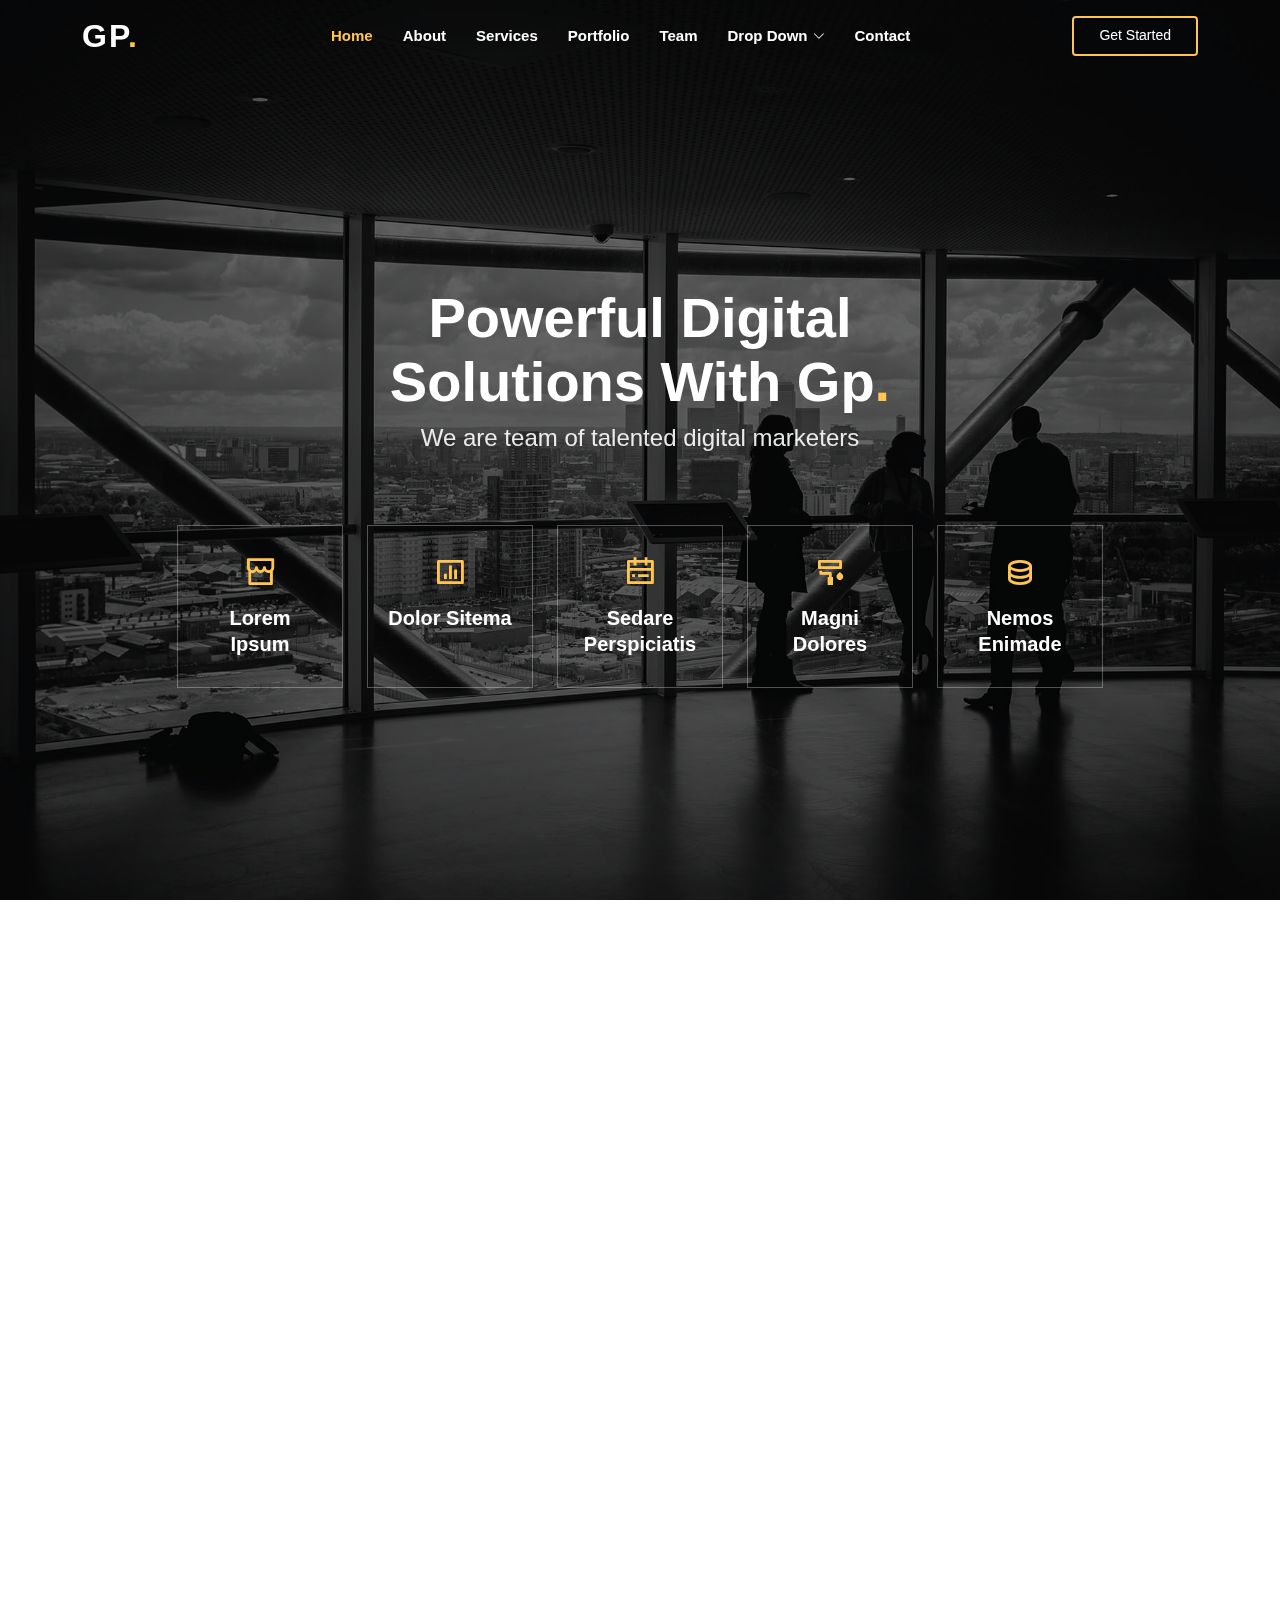
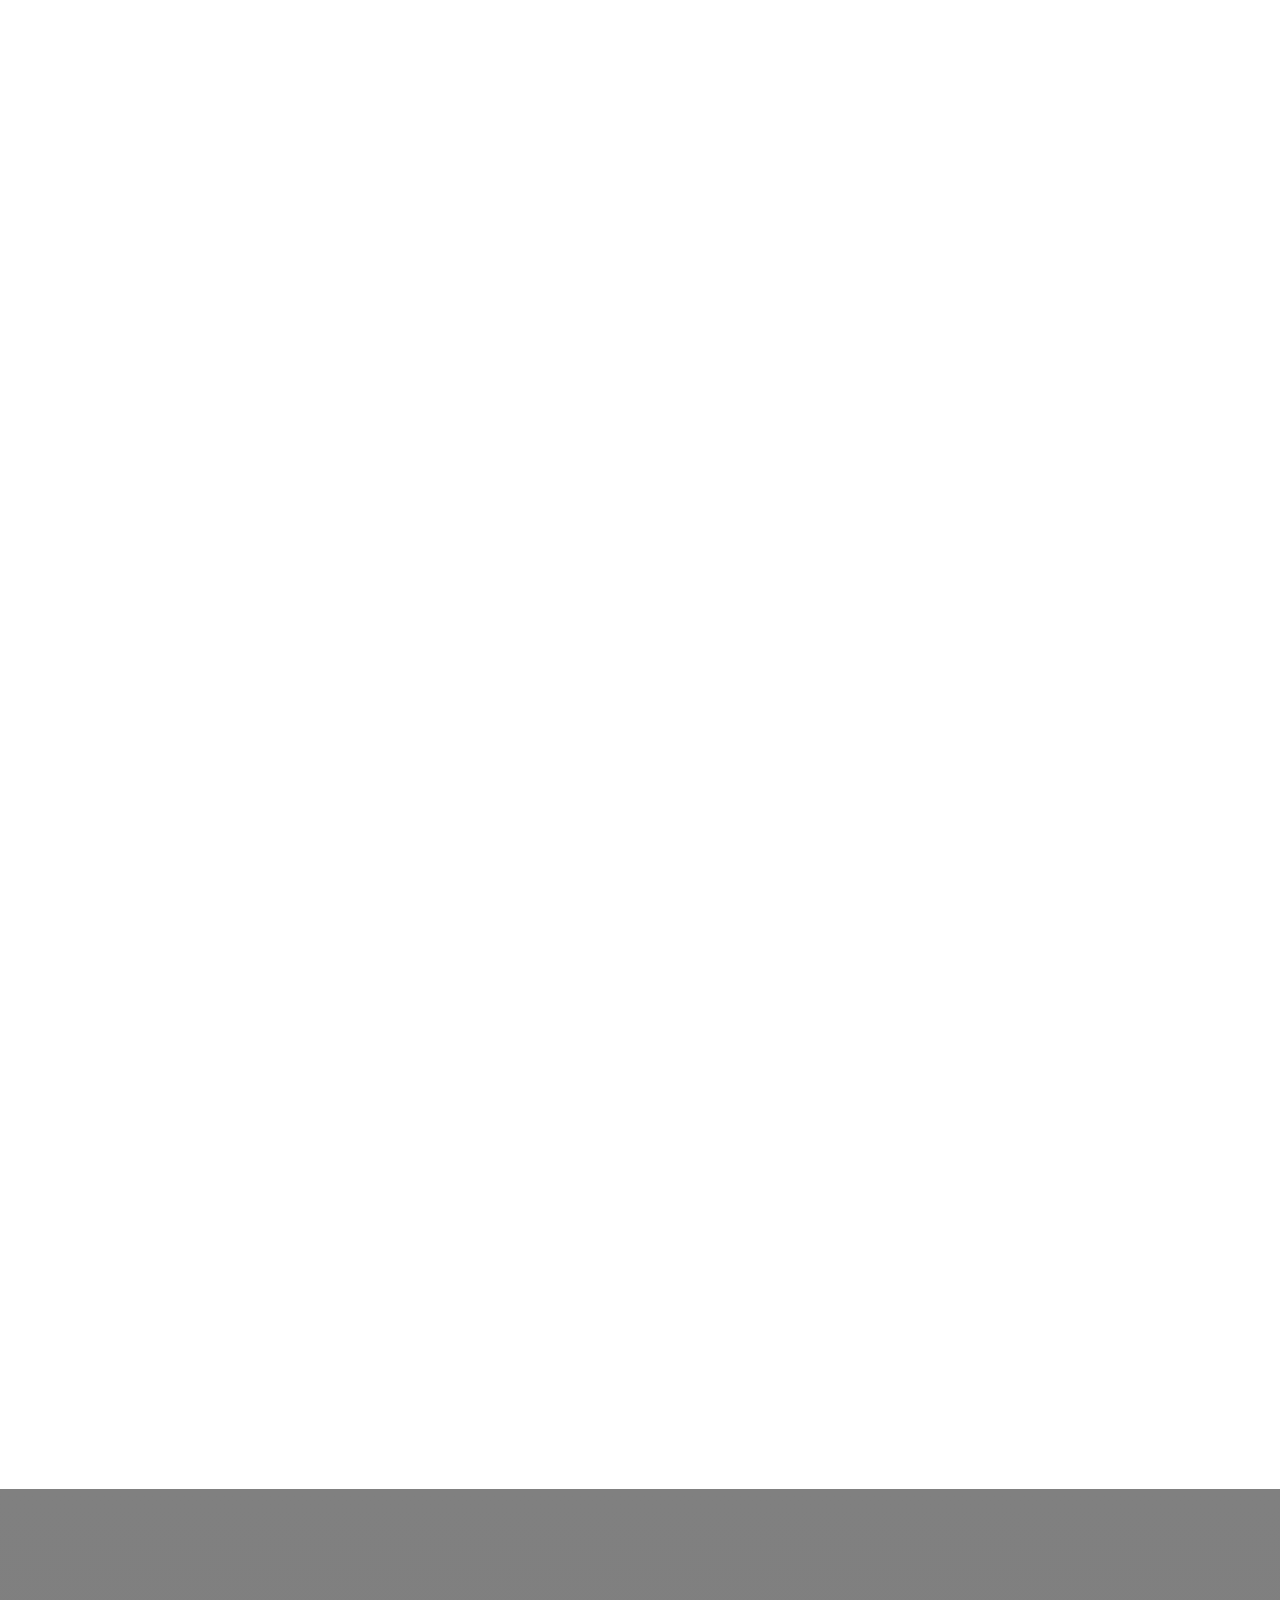
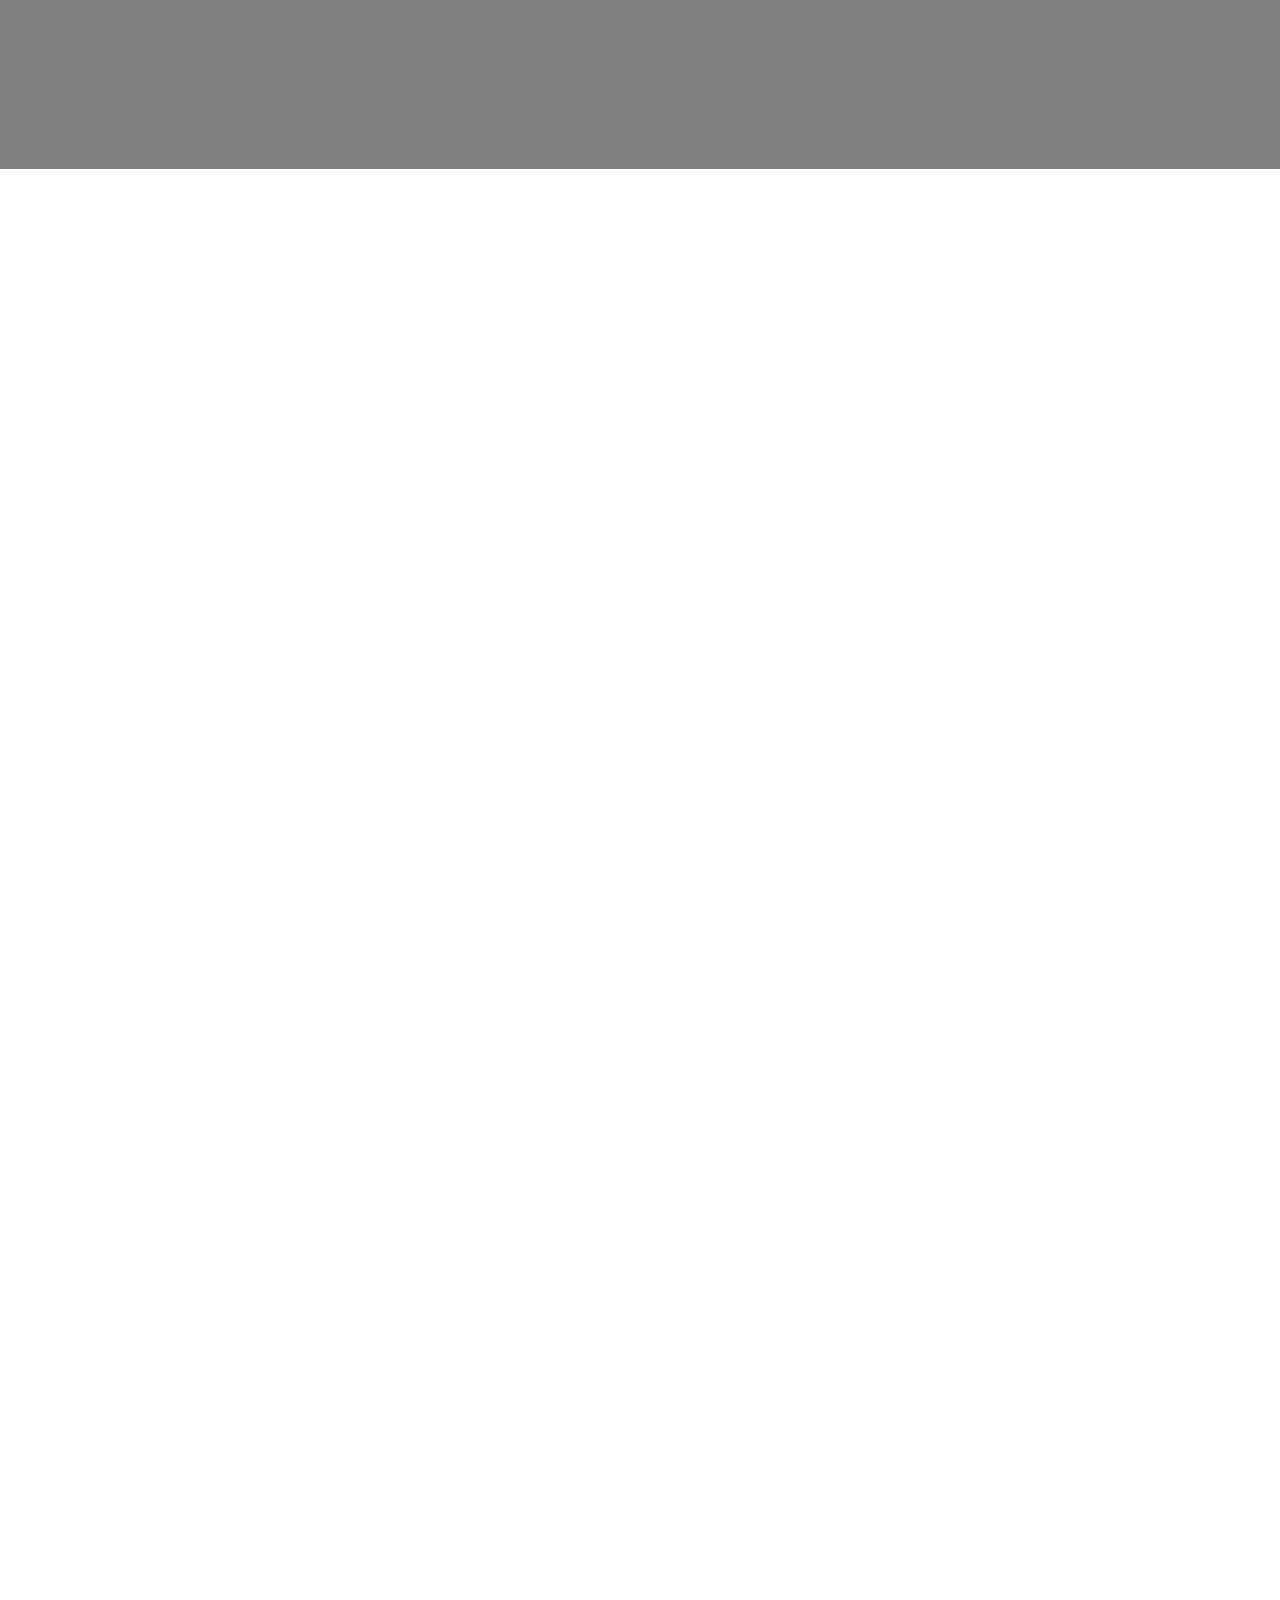
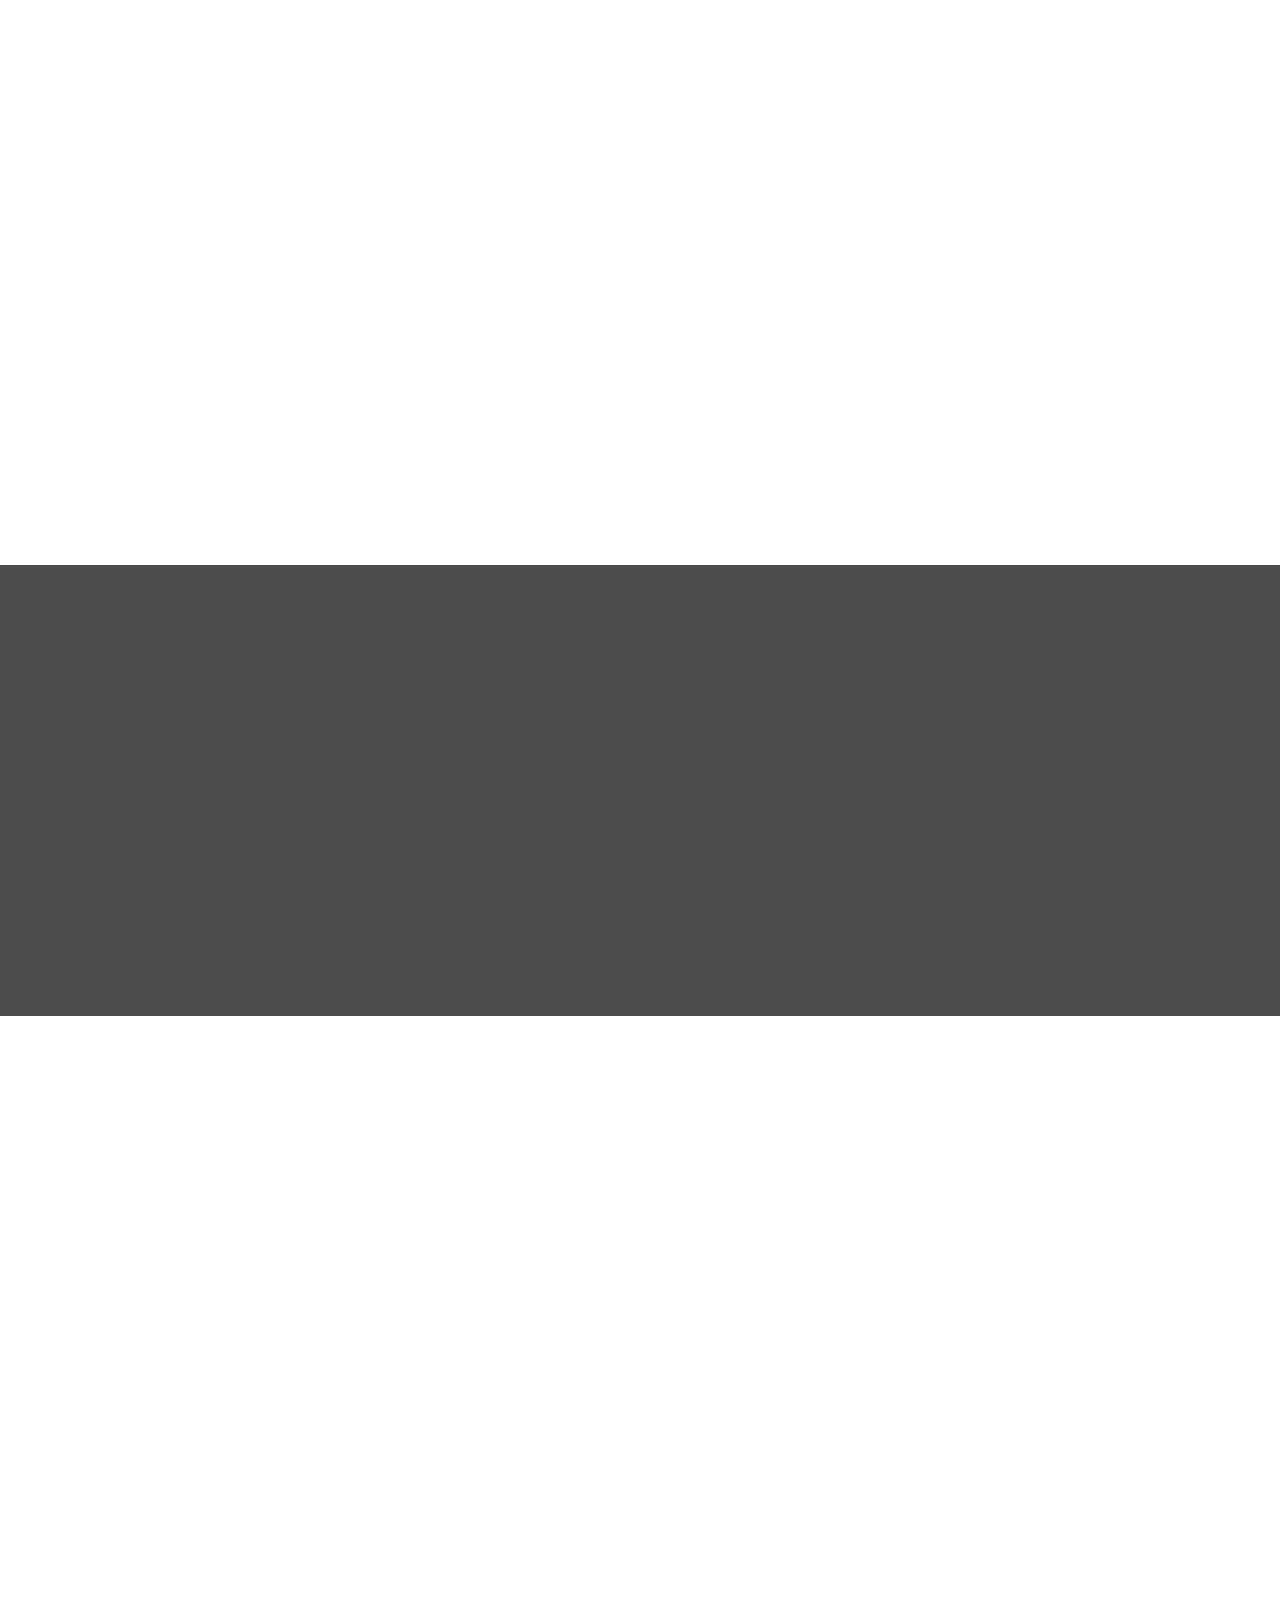
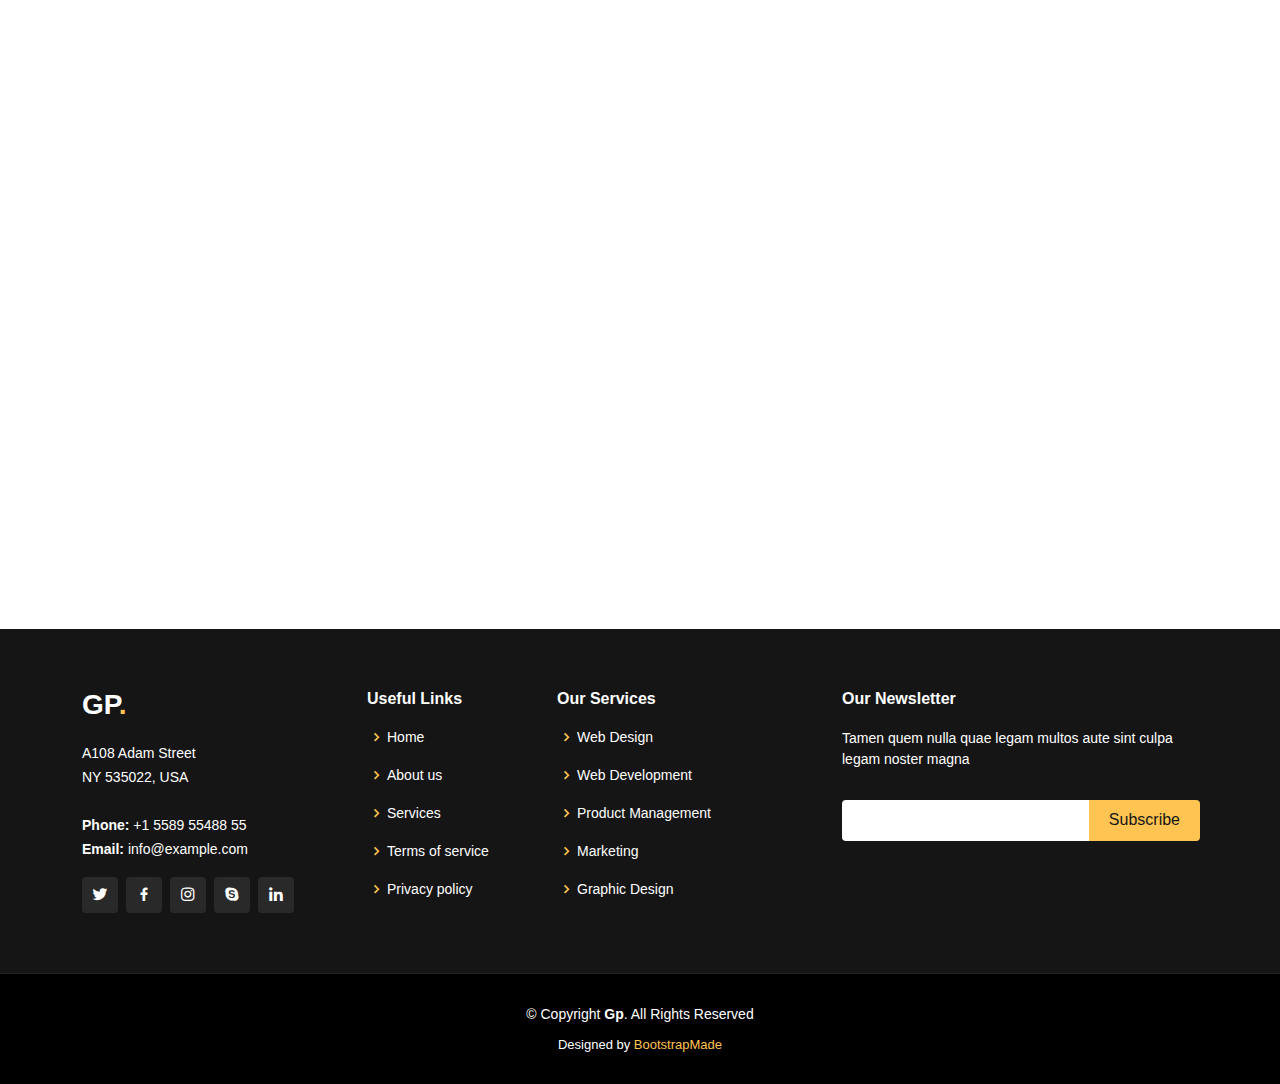
<file: Gp-backup/index.html>
<!DOCTYPE html>
<html lang="en">

<head>
  <meta charset="utf-8">
  <meta content="width=device-width, initial-scale=1.0" name="viewport">

  <title>Gp Bootstrap Template - Index</title>
  <meta content="" name="description">
  <meta content="" name="keywords">

  <!-- Favicons -->
  <link href="assets/img/favicon.png" rel="icon">
  <link href="assets/img/apple-touch-icon.png" rel="apple-touch-icon">

  <!-- Vendor CSS Files -->
  <link href="assets/vendor/aos/aos.css" rel="stylesheet">
  <link href="assets/vendor/bootstrap/css/bootstrap.min.css" rel="stylesheet">
  <link href="assets/vendor/bootstrap-icons/bootstrap-icons.css" rel="stylesheet">
  <link href="assets/vendor/boxicons/css/boxicons.min.css" rel="stylesheet">
  <link href="assets/vendor/glightbox/css/glightbox.min.css" rel="stylesheet">
  <link href="assets/vendor/remixicon/remixicon.css" rel="stylesheet">
  <link href="assets/vendor/swiper/swiper-bundle.min.css" rel="stylesheet">

  <!-- Template Main CSS File -->
  <link href="assets/css/style.css" rel="stylesheet">

  <!-- =======================================================
  * Template Name: Gp - v4.9.1
  * Template URL: https://bootstrapmade.com/gp-free-multipurpose-html-bootstrap-template/
  * Author: BootstrapMade.com
  * License: https://bootstrapmade.com/license/
  ======================================================== -->
</head>

<body>

  <!-- ======= Header ======= -->
  <header id="header" class="fixed-top ">
    <div class="container d-flex align-items-center justify-content-lg-between">

      <h1 class="logo me-auto me-lg-0"><a href="index.html">Gp<span>.</span></a></h1>
      <!-- Uncomment below if you prefer to use an image logo -->
      <!-- <a href="index.html" class="logo me-auto me-lg-0"><img src="assets/img/logo.png" alt="" class="img-fluid"></a>-->

      <nav id="navbar" class="navbar order-last order-lg-0">
        <ul>
          <li><a class="nav-link scrollto active" href="#hero">Home</a></li>
          <li><a class="nav-link scrollto" href="#about">About</a></li>
          <li><a class="nav-link scrollto" href="#services">Services</a></li>
          <li><a class="nav-link scrollto " href="#portfolio">Portfolio</a></li>
          <li><a class="nav-link scrollto" href="#team">Team</a></li>
          <li class="dropdown"><a href="#"><span>Drop Down</span> <i class="bi bi-chevron-down"></i></a>
            <ul>
              <li><a href="#">Drop Down 1</a></li>
              <li class="dropdown"><a href="#"><span>Deep Drop Down</span> <i class="bi bi-chevron-right"></i></a>
                <ul>
                  <li><a href="#">Deep Drop Down 1</a></li>
                  <li><a href="#">Deep Drop Down 2</a></li>
                  <li><a href="#">Deep Drop Down 3</a></li>
                  <li><a href="#">Deep Drop Down 4</a></li>
                  <li><a href="#">Deep Drop Down 5</a></li>
                </ul>
              </li>
              <li><a href="#">Drop Down 2</a></li>
              <li><a href="#">Drop Down 3</a></li>
              <li><a href="#">Drop Down 4</a></li>
            </ul>
          </li>
          <li><a class="nav-link scrollto" href="#contact">Contact</a></li>
        </ul>
        <i class="bi bi-list mobile-nav-toggle"></i>
      </nav><!-- .navbar -->

      <a href="//icsin.top" class="get-started-btn scrollto">Get Started</a>

    </div>
  </header><!-- End Header -->

  <!-- ======= Hero Section ======= -->
  <section id="hero" class="d-flex align-items-center justify-content-center">
    <div class="container" data-aos="fade-up">

      <div class="row justify-content-center" data-aos="fade-up" data-aos-delay="150">
        <div class="col-xl-6 col-lg-8">
          <h1>Powerful Digital Solutions With Gp<span>.</span></h1>
          <h2>We are team of talented digital marketers</h2>
        </div>
      </div>

      <div class="row gy-4 mt-5 justify-content-center" data-aos="zoom-in" data-aos-delay="250">
        <div class="col-xl-2 col-md-4">
          <div class="icon-box">
            <i class="ri-store-line"></i>
            <h3><a href="">Lorem Ipsum</a></h3>
          </div>
        </div>
        <div class="col-xl-2 col-md-4">
          <div class="icon-box">
            <i class="ri-bar-chart-box-line"></i>
            <h3><a href="">Dolor Sitema</a></h3>
          </div>
        </div>
        <div class="col-xl-2 col-md-4">
          <div class="icon-box">
            <i class="ri-calendar-todo-line"></i>
            <h3><a href="">Sedare Perspiciatis</a></h3>
          </div>
        </div>
        <div class="col-xl-2 col-md-4">
          <div class="icon-box">
            <i class="ri-paint-brush-line"></i>
            <h3><a href="">Magni Dolores</a></h3>
          </div>
        </div>
        <div class="col-xl-2 col-md-4">
          <div class="icon-box">
            <i class="ri-database-2-line"></i>
            <h3><a href="">Nemos Enimade</a></h3>
          </div>
        </div>
      </div>

    </div>
  </section><!-- End Hero -->

  <main id="main">

    <!-- ======= About Section ======= -->
    <section id="about" class="about">
      <div class="container" data-aos="fade-up">

        <div class="row">
          <div class="col-lg-6 order-1 order-lg-2" data-aos="fade-left" data-aos-delay="100">
            <img src="assets/img/about.jpg" class="img-fluid" alt="">
          </div>
          <div class="col-lg-6 pt-4 pt-lg-0 order-2 order-lg-1 content" data-aos="fade-right" data-aos-delay="100">
            <h3>Voluptatem dignissimos provident quasi corporis voluptates sit assumenda.</h3>
            <p class="fst-italic">
              Lorem ipsum dolor sit amet, consectetur adipiscing elit, sed do eiusmod tempor incididunt ut labore et dolore
              magna aliqua.
            </p>
            <ul>
              <li><i class="ri-check-double-line"></i> Ullamco laboris nisi ut aliquip ex ea commodo consequat.</li>
              <li><i class="ri-check-double-line"></i> Duis aute irure dolor in reprehenderit in voluptate velit.</li>
              <li><i class="ri-check-double-line"></i> Ullamco laboris nisi ut aliquip ex ea commodo consequat. Duis aute irure dolor in reprehenderit in voluptate trideta storacalaperda mastiro dolore eu fugiat nulla pariatur.</li>
            </ul>
            <p>
              Ullamco laboris nisi ut aliquip ex ea commodo consequat. Duis aute irure dolor in reprehenderit in voluptate
              velit esse cillum dolore eu fugiat nulla pariatur. Excepteur sint occaecat cupidatat non proident
            </p>
          </div>
        </div>

      </div>
    </section><!-- End About Section -->

    <!-- ======= Clients Section ======= -->
    <section id="clients" class="clients">
      <div class="container" data-aos="zoom-in">

        <div class="clients-slider swiper">
          <div class="swiper-wrapper align-items-center">
            <div class="swiper-slide"><img src="assets/img/clients/client-1.png" class="img-fluid" alt=""></div>
            <div class="swiper-slide"><img src="assets/img/clients/client-2.png" class="img-fluid" alt=""></div>
            <div class="swiper-slide"><img src="assets/img/clients/client-3.png" class="img-fluid" alt=""></div>
            <div class="swiper-slide"><img src="assets/img/clients/client-4.png" class="img-fluid" alt=""></div>
            <div class="swiper-slide"><img src="assets/img/clients/client-5.png" class="img-fluid" alt=""></div>
            <div class="swiper-slide"><img src="assets/img/clients/client-6.png" class="img-fluid" alt=""></div>
            <div class="swiper-slide"><img src="assets/img/clients/client-7.png" class="img-fluid" alt=""></div>
            <div class="swiper-slide"><img src="assets/img/clients/client-8.png" class="img-fluid" alt=""></div>
          </div>
          <div class="swiper-pagination"></div>
        </div>

      </div>
    </section><!-- End Clients Section -->

    <!-- ======= Features Section ======= -->
    <section id="features" class="features">
      <div class="container" data-aos="fade-up">

        <div class="row">
          <div class="image col-lg-6" style='background-image: url("assets/img/features.jpg");' data-aos="fade-right"></div>
          <div class="col-lg-6" data-aos="fade-left" data-aos-delay="100">
            <div class="icon-box mt-5 mt-lg-0" data-aos="zoom-in" data-aos-delay="150">
              <i class="bx bx-receipt"></i>
              <h4>Est labore ad</h4>
              <p>Consequuntur sunt aut quasi enim aliquam quae harum pariatur laboris nisi ut aliquip</p>
            </div>
            <div class="icon-box mt-5" data-aos="zoom-in" data-aos-delay="150">
              <i class="bx bx-cube-alt"></i>
              <h4>Harum esse qui</h4>
              <p>Excepteur sint occaecat cupidatat non proident, sunt in culpa qui officia deserunt</p>
            </div>
            <div class="icon-box mt-5" data-aos="zoom-in" data-aos-delay="150">
              <i class="bx bx-images"></i>
              <h4>Aut occaecati</h4>
              <p>Aut suscipit aut cum nemo deleniti aut omnis. Doloribus ut maiores omnis facere</p>
            </div>
            <div class="icon-box mt-5" data-aos="zoom-in" data-aos-delay="150">
              <i class="bx bx-shield"></i>
              <h4>Beatae veritatis</h4>
              <p>Expedita veritatis consequuntur nihil tempore laudantium vitae denat pacta</p>
            </div>
          </div>
        </div>

      </div>
    </section><!-- End Features Section -->

    <!-- ======= Services Section ======= -->
    <section id="services" class="services">
      <div class="container" data-aos="fade-up">

        <div class="section-title">
          <h2>Services</h2>
          <p>Check our Services</p>
        </div>

        <div class="row">
          <div class="col-lg-4 col-md-6 d-flex align-items-stretch" data-aos="zoom-in" data-aos-delay="100">
            <div class="icon-box">
              <div class="icon"><i class="bx bxl-dribbble"></i></div>
              <h4><a href="">Lorem Ipsum</a></h4>
              <p>Voluptatum deleniti atque corrupti quos dolores et quas molestias excepturi</p>
            </div>
          </div>

          <div class="col-lg-4 col-md-6 d-flex align-items-stretch mt-4 mt-md-0" data-aos="zoom-in" data-aos-delay="200">
            <div class="icon-box">
              <div class="icon"><i class="bx bx-file"></i></div>
              <h4><a href="">Sed ut perspiciatis</a></h4>
              <p>Duis aute irure dolor in reprehenderit in voluptate velit esse cillum dolore</p>
            </div>
          </div>

          <div class="col-lg-4 col-md-6 d-flex align-items-stretch mt-4 mt-lg-0" data-aos="zoom-in" data-aos-delay="300">
            <div class="icon-box">
              <div class="icon"><i class="bx bx-tachometer"></i></div>
              <h4><a href="">Magni Dolores</a></h4>
              <p>Excepteur sint occaecat cupidatat non proident, sunt in culpa qui officia</p>
            </div>
          </div>

          <div class="col-lg-4 col-md-6 d-flex align-items-stretch mt-4" data-aos="zoom-in" data-aos-delay="100">
            <div class="icon-box">
              <div class="icon"><i class="bx bx-world"></i></div>
              <h4><a href="">Nemo Enim</a></h4>
              <p>At vero eos et accusamus et iusto odio dignissimos ducimus qui blanditiis</p>
            </div>
          </div>

          <div class="col-lg-4 col-md-6 d-flex align-items-stretch mt-4" data-aos="zoom-in" data-aos-delay="200">
            <div class="icon-box">
              <div class="icon"><i class="bx bx-slideshow"></i></div>
              <h4><a href="">Dele cardo</a></h4>
              <p>Quis consequatur saepe eligendi voluptatem consequatur dolor consequuntur</p>
            </div>
          </div>

          <div class="col-lg-4 col-md-6 d-flex align-items-stretch mt-4" data-aos="zoom-in" data-aos-delay="300">
            <div class="icon-box">
              <div class="icon"><i class="bx bx-arch"></i></div>
              <h4><a href="">Divera don</a></h4>
              <p>Modi nostrum vel laborum. Porro fugit error sit minus sapiente sit aspernatur</p>
            </div>
          </div>

        </div>

      </div>
    </section><!-- End Services Section -->

    <!-- ======= Cta Section ======= -->
    <section id="cta" class="cta">
      <div class="container" data-aos="zoom-in">

        <div class="text-center">
          <h3>Call To Action</h3>
          <p> Duis aute irure dolor in reprehenderit in voluptate velit esse cillum dolore eu fugiat nulla pariatur. Excepteur sint occaecat cupidatat non proident, sunt in culpa qui officia deserunt mollit anim id est laborum.</p>
          <a class="cta-btn" href="#">Call To Action</a>
        </div>

      </div>
    </section><!-- End Cta Section -->

    <!-- ======= Portfolio Section ======= -->
    <section id="portfolio" class="portfolio">
      <div class="container" data-aos="fade-up">

        <div class="section-title">
          <h2>Portfolio</h2>
          <p>Check our Portfolio</p>
        </div>

        <div class="row" data-aos="fade-up" data-aos-delay="100">
          <div class="col-lg-12 d-flex justify-content-center">
            <ul id="portfolio-flters">
              <li data-filter="*" class="filter-active">All</li>
              <li data-filter=".filter-app">App</li>
              <li data-filter=".filter-card">Card</li>
              <li data-filter=".filter-web">Web</li>
            </ul>
          </div>
        </div>

        <div class="row portfolio-container" data-aos="fade-up" data-aos-delay="200">

          <div class="col-lg-4 col-md-6 portfolio-item filter-app">
            <div class="portfolio-wrap">
              <img src="assets/img/portfolio/portfolio-1.jpg" class="img-fluid" alt="">
              <div class="portfolio-info">
                <h4>App 1</h4>
                <p>App</p>
                <div class="portfolio-links">
                  <a href="assets/img/portfolio/portfolio-1.jpg" data-gallery="portfolioGallery" class="portfolio-lightbox" title="App 1"><i class="bx bx-plus"></i></a>
                  <a href="portfolio-details.html" title="More Details"><i class="bx bx-link"></i></a>
                </div>
              </div>
            </div>
          </div>

          <div class="col-lg-4 col-md-6 portfolio-item filter-web">
            <div class="portfolio-wrap">
              <img src="assets/img/portfolio/portfolio-2.jpg" class="img-fluid" alt="">
              <div class="portfolio-info">
                <h4>Web 3</h4>
                <p>Web</p>
                <div class="portfolio-links">
                  <a href="assets/img/portfolio/portfolio-2.jpg" data-gallery="portfolioGallery" class="portfolio-lightbox" title="Web 3"><i class="bx bx-plus"></i></a>
                  <a href="portfolio-details.html" title="More Details"><i class="bx bx-link"></i></a>
                </div>
              </div>
            </div>
          </div>

          <div class="col-lg-4 col-md-6 portfolio-item filter-app">
            <div class="portfolio-wrap">
              <img src="assets/img/portfolio/portfolio-3.jpg" class="img-fluid" alt="">
              <div class="portfolio-info">
                <h4>App 2</h4>
                <p>App</p>
                <div class="portfolio-links">
                  <a href="assets/img/portfolio/portfolio-3.jpg" data-gallery="portfolioGallery" class="portfolio-lightbox" title="App 2"><i class="bx bx-plus"></i></a>
                  <a href="portfolio-details.html" title="More Details"><i class="bx bx-link"></i></a>
                </div>
              </div>
            </div>
          </div>

          <div class="col-lg-4 col-md-6 portfolio-item filter-card">
            <div class="portfolio-wrap">
              <img src="assets/img/portfolio/portfolio-4.jpg" class="img-fluid" alt="">
              <div class="portfolio-info">
                <h4>Card 2</h4>
                <p>Card</p>
                <div class="portfolio-links">
                  <a href="assets/img/portfolio/portfolio-4.jpg" data-gallery="portfolioGallery" class="portfolio-lightbox" title="Card 2"><i class="bx bx-plus"></i></a>
                  <a href="portfolio-details.html" title="More Details"><i class="bx bx-link"></i></a>
                </div>
              </div>
            </div>
          </div>

          <div class="col-lg-4 col-md-6 portfolio-item filter-web">
            <div class="portfolio-wrap">
              <img src="assets/img/portfolio/portfolio-5.jpg" class="img-fluid" alt="">
              <div class="portfolio-info">
                <h4>Web 2</h4>
                <p>Web</p>
                <div class="portfolio-links">
                  <a href="assets/img/portfolio/portfolio-5.jpg" data-gallery="portfolioGallery" class="portfolio-lightbox" title="Web 2"><i class="bx bx-plus"></i></a>
                  <a href="portfolio-details.html" title="More Details"><i class="bx bx-link"></i></a>
                </div>
              </div>
            </div>
          </div>

          <div class="col-lg-4 col-md-6 portfolio-item filter-app">
            <div class="portfolio-wrap">
              <img src="assets/img/portfolio/portfolio-6.jpg" class="img-fluid" alt="">
              <div class="portfolio-info">
                <h4>App 3</h4>
                <p>App</p>
                <div class="portfolio-links">
                  <a href="assets/img/portfolio/portfolio-6.jpg" data-gallery="portfolioGallery" class="portfolio-lightbox" title="App 3"><i class="bx bx-plus"></i></a>
                  <a href="portfolio-details.html" title="More Details"><i class="bx bx-link"></i></a>
                </div>
              </div>
            </div>
          </div>

          <div class="col-lg-4 col-md-6 portfolio-item filter-card">
            <div class="portfolio-wrap">
              <img src="assets/img/portfolio/portfolio-7.jpg" class="img-fluid" alt="">
              <div class="portfolio-info">
                <h4>Card 1</h4>
                <p>Card</p>
                <div class="portfolio-links">
                  <a href="assets/img/portfolio/portfolio-7.jpg" data-gallery="portfolioGallery" class="portfolio-lightbox" title="Card 1"><i class="bx bx-plus"></i></a>
                  <a href="portfolio-details.html" title="More Details"><i class="bx bx-link"></i></a>
                </div>
              </div>
            </div>
          </div>

          <div class="col-lg-4 col-md-6 portfolio-item filter-card">
            <div class="portfolio-wrap">
              <img src="assets/img/portfolio/portfolio-8.jpg" class="img-fluid" alt="">
              <div class="portfolio-info">
                <h4>Card 3</h4>
                <p>Card</p>
                <div class="portfolio-links">
                  <a href="assets/img/portfolio/portfolio-8.jpg" data-gallery="portfolioGallery" class="portfolio-lightbox" title="Card 3"><i class="bx bx-plus"></i></a>
                  <a href="portfolio-details.html" title="More Details"><i class="bx bx-link"></i></a>
                </div>
              </div>
            </div>
          </div>

          <div class="col-lg-4 col-md-6 portfolio-item filter-web">
            <div class="portfolio-wrap">
              <img src="assets/img/portfolio/portfolio-9.jpg" class="img-fluid" alt="">
              <div class="portfolio-info">
                <h4>Web 3</h4>
                <p>Web</p>
                <div class="portfolio-links">
                  <a href="assets/img/portfolio/portfolio-9.jpg" data-gallery="portfolioGallery" class="portfolio-lightbox" title="Web 3"><i class="bx bx-plus"></i></a>
                  <a href="portfolio-details.html" title="More Details"><i class="bx bx-link"></i></a>
                </div>
              </div>
            </div>
          </div>

        </div>

      </div>
    </section><!-- End Portfolio Section -->

    <!-- ======= Counts Section ======= -->
    <section id="counts" class="counts">
      <div class="container" data-aos="fade-up">

        <div class="row no-gutters">
          <div class="image col-xl-5 d-flex align-items-stretch justify-content-center justify-content-lg-start" data-aos="fade-right" data-aos-delay="100"></div>
          <div class="col-xl-7 ps-0 ps-lg-5 pe-lg-1 d-flex align-items-stretch" data-aos="fade-left" data-aos-delay="100">
            <div class="content d-flex flex-column justify-content-center">
              <h3>Voluptatem dignissimos provident quasi</h3>
              <p>
                Lorem ipsum dolor sit amet, consectetur adipiscing elit, sed do eiusmod tempor incididunt ut labore et dolore magna aliqua. Duis aute irure dolor in reprehenderit
              </p>
              <div class="row">
                <div class="col-md-6 d-md-flex align-items-md-stretch">
                  <div class="count-box">
                    <i class="bi bi-emoji-smile"></i>
                    <span data-purecounter-start="0" data-purecounter-end="65" data-purecounter-duration="2" class="purecounter"></span>
                    <p><strong>Happy Clients</strong> consequuntur voluptas nostrum aliquid ipsam architecto ut.</p>
                  </div>
                </div>

                <div class="col-md-6 d-md-flex align-items-md-stretch">
                  <div class="count-box">
                    <i class="bi bi-journal-richtext"></i>
                    <span data-purecounter-start="0" data-purecounter-end="85" data-purecounter-duration="2" class="purecounter"></span>
                    <p><strong>Projects</strong> adipisci atque cum quia aspernatur totam laudantium et quia dere tan</p>
                  </div>
                </div>

                <div class="col-md-6 d-md-flex align-items-md-stretch">
                  <div class="count-box">
                    <i class="bi bi-clock"></i>
                    <span data-purecounter-start="0" data-purecounter-end="35" data-purecounter-duration="4" class="purecounter"></span>
                    <p><strong>Years of experience</strong> aut commodi quaerat modi aliquam nam ducimus aut voluptate non vel</p>
                  </div>
                </div>

                <div class="col-md-6 d-md-flex align-items-md-stretch">
                  <div class="count-box">
                    <i class="bi bi-award"></i>
                    <span data-purecounter-start="0" data-purecounter-end="20" data-purecounter-duration="4" class="purecounter"></span>
                    <p><strong>Awards</strong> rerum asperiores dolor alias quo reprehenderit eum et nemo pad der</p>
                  </div>
                </div>
              </div>
            </div><!-- End .content-->
          </div>
        </div>

      </div>
    </section><!-- End Counts Section -->

    <!-- ======= Testimonials Section ======= -->
    <section id="testimonials" class="testimonials">
      <div class="container" data-aos="zoom-in">

        <div class="testimonials-slider swiper" data-aos="fade-up" data-aos-delay="100">
          <div class="swiper-wrapper">

            <div class="swiper-slide">
              <div class="testimonial-item">
                <img src="assets/img/testimonials/testimonials-1.jpg" class="testimonial-img" alt="">
                <h3>Saul Goodman</h3>
                <h4>Ceo &amp; Founder</h4>
                <p>
                  <i class="bx bxs-quote-alt-left quote-icon-left"></i>
                  Proin iaculis purus consequat sem cure digni ssim donec porttitora entum suscipit rhoncus. Accusantium quam, ultricies eget id, aliquam eget nibh et. Maecen aliquam, risus at semper.
                  <i class="bx bxs-quote-alt-right quote-icon-right"></i>
                </p>
              </div>
            </div><!-- End testimonial item -->

            <div class="swiper-slide">
              <div class="testimonial-item">
                <img src="assets/img/testimonials/testimonials-2.jpg" class="testimonial-img" alt="">
                <h3>Sara Wilsson</h3>
                <h4>Designer</h4>
                <p>
                  <i class="bx bxs-quote-alt-left quote-icon-left"></i>
                  Export tempor illum tamen malis malis eram quae irure esse labore quem cillum quid cillum eram malis quorum velit fore eram velit sunt aliqua noster fugiat irure amet legam anim culpa.
                  <i class="bx bxs-quote-alt-right quote-icon-right"></i>
                </p>
              </div>
            </div><!-- End testimonial item -->

            <div class="swiper-slide">
              <div class="testimonial-item">
                <img src="assets/img/testimonials/testimonials-3.jpg" class="testimonial-img" alt="">
                <h3>Jena Karlis</h3>
                <h4>Store Owner</h4>
                <p>
                  <i class="bx bxs-quote-alt-left quote-icon-left"></i>
                  Enim nisi quem export duis labore cillum quae magna enim sint quorum nulla quem veniam duis minim tempor labore quem eram duis noster aute amet eram fore quis sint minim.
                  <i class="bx bxs-quote-alt-right quote-icon-right"></i>
                </p>
              </div>
            </div><!-- End testimonial item -->

            <div class="swiper-slide">
              <div class="testimonial-item">
                <img src="assets/img/testimonials/testimonials-4.jpg" class="testimonial-img" alt="">
                <h3>Matt Brandon</h3>
                <h4>Freelancer</h4>
                <p>
                  <i class="bx bxs-quote-alt-left quote-icon-left"></i>
                  Fugiat enim eram quae cillum dolore dolor amet nulla culpa multos export minim fugiat minim velit minim dolor enim duis veniam ipsum anim magna sunt elit fore quem dolore labore illum veniam.
                  <i class="bx bxs-quote-alt-right quote-icon-right"></i>
                </p>
              </div>
            </div><!-- End testimonial item -->

            <div class="swiper-slide">
              <div class="testimonial-item">
                <img src="assets/img/testimonials/testimonials-5.jpg" class="testimonial-img" alt="">
                <h3>John Larson</h3>
                <h4>Entrepreneur</h4>
                <p>
                  <i class="bx bxs-quote-alt-left quote-icon-left"></i>
                  Quis quorum aliqua sint quem legam fore sunt eram irure aliqua veniam tempor noster veniam enim culpa labore duis sunt culpa nulla illum cillum fugiat legam esse veniam culpa fore nisi cillum quid.
                  <i class="bx bxs-quote-alt-right quote-icon-right"></i>
                </p>
              </div>
            </div><!-- End testimonial item -->
          </div>
          <div class="swiper-pagination"></div>
        </div>

      </div>
    </section><!-- End Testimonials Section -->

    <!-- ======= Team Section ======= -->
    <section id="team" class="team">
      <div class="container" data-aos="fade-up">

        <div class="section-title">
          <h2>Team</h2>
          <p>Check our Team</p>
        </div>

        <div class="row">

          <div class="col-lg-3 col-md-6 d-flex align-items-stretch">
            <div class="member" data-aos="fade-up" data-aos-delay="100">
              <div class="member-img">
                <img src="assets/img/team/team-1.jpg" class="img-fluid" alt="">
                <div class="social">
                  <a href=""><i class="bi bi-twitter"></i></a>
                  <a href=""><i class="bi bi-facebook"></i></a>
                  <a href=""><i class="bi bi-instagram"></i></a>
                  <a href=""><i class="bi bi-linkedin"></i></a>
                </div>
              </div>
              <div class="member-info">
                <h4>Walter White</h4>
                <span>Chief Executive Officer</span>
              </div>
            </div>
          </div>

          <div class="col-lg-3 col-md-6 d-flex align-items-stretch">
            <div class="member" data-aos="fade-up" data-aos-delay="200">
              <div class="member-img">
                <img src="assets/img/team/team-2.jpg" class="img-fluid" alt="">
                <div class="social">
                  <a href=""><i class="bi bi-twitter"></i></a>
                  <a href=""><i class="bi bi-facebook"></i></a>
                  <a href=""><i class="bi bi-instagram"></i></a>
                  <a href=""><i class="bi bi-linkedin"></i></a>
                </div>
              </div>
              <div class="member-info">
                <h4>Sarah Jhonson</h4>
                <span>Product Manager</span>
              </div>
            </div>
          </div>

          <div class="col-lg-3 col-md-6 d-flex align-items-stretch">
            <div class="member" data-aos="fade-up" data-aos-delay="300">
              <div class="member-img">
                <img src="assets/img/team/team-3.jpg" class="img-fluid" alt="">
                <div class="social">
                  <a href=""><i class="bi bi-twitter"></i></a>
                  <a href=""><i class="bi bi-facebook"></i></a>
                  <a href=""><i class="bi bi-instagram"></i></a>
                  <a href=""><i class="bi bi-linkedin"></i></a>
                </div>
              </div>
              <div class="member-info">
                <h4>William Anderson</h4>
                <span>CTO</span>
              </div>
            </div>
          </div>

          <div class="col-lg-3 col-md-6 d-flex align-items-stretch">
            <div class="member" data-aos="fade-up" data-aos-delay="400">
              <div class="member-img">
                <img src="assets/img/team/team-4.jpg" class="img-fluid" alt="">
                <div class="social">
                  <a href=""><i class="bi bi-twitter"></i></a>
                  <a href=""><i class="bi bi-facebook"></i></a>
                  <a href=""><i class="bi bi-instagram"></i></a>
                  <a href=""><i class="bi bi-linkedin"></i></a>
                </div>
              </div>
              <div class="member-info">
                <h4>Amanda Jepson</h4>
                <span>Accountant</span>
              </div>
            </div>
          </div>

        </div>

      </div>
    </section><!-- End Team Section -->

    <!-- ======= Contact Section ======= -->
    <section id="contact" class="contact">
      <div class="container" data-aos="fade-up">

        <div class="section-title">
          <h2>Contact</h2>
          <p>Contact Us</p>
        </div>

        <div class="row mt-5">

          <div class="col-lg-4">
            <div class="info">
              <div class="address">
                <i class="bi bi-geo-alt"></i>
                <h4>Location:</h4>
                <p>A108 Adam Street, New York, NY 535022</p>
              </div>

              <div class="email">
                <i class="bi bi-envelope"></i>
                <h4>Email:</h4>
                <p>info@example.com</p>
              </div>

              <div class="phone">
                <i class="bi bi-phone"></i>
                <h4>Call:</h4>
                <p>+1 5589 55488 55s</p>
              </div>

            </div>

          </div>

          <div class="col-lg-8 mt-5 mt-lg-0">

            <form action="forms/contact.php" method="post" role="form" class="php-email-form">
              <div class="row">
                <div class="col-md-6 form-group">
                  <input type="text" name="name" class="form-control" id="name" placeholder="Your Name" required>
                </div>
                <div class="col-md-6 form-group mt-3 mt-md-0">
                  <input type="email" class="form-control" name="email" id="email" placeholder="Your Email" required>
                </div>
              </div>
              <div class="form-group mt-3">
                <input type="text" class="form-control" name="subject" id="subject" placeholder="Subject" required>
              </div>
              <div class="form-group mt-3">
                <textarea class="form-control" name="message" rows="5" placeholder="Message" required></textarea>
              </div>
              <div class="my-3">
                <div class="loading">Loading</div>
                <div class="error-message"></div>
                <div class="sent-message">Your message has been sent. Thank you!</div>
              </div>
              <div class="text-center"><button type="submit">Send Message</button></div>
            </form>

          </div>

        </div>

      </div>
    </section><!-- End Contact Section -->

  </main><!-- End #main -->

  <!-- ======= Footer ======= -->
  <footer id="footer">
    <div class="footer-top">
      <div class="container">
        <div class="row">

          <div class="col-lg-3 col-md-6">
            <div class="footer-info">
              <h3>Gp<span>.</span></h3>
              <p>
                A108 Adam Street <br>
                NY 535022, USA<br><br>
                <strong>Phone:</strong> +1 5589 55488 55<br>
                <strong>Email:</strong> info@example.com<br>
              </p>
              <div class="social-links mt-3">
                <a href="#" class="twitter"><i class="bx bxl-twitter"></i></a>
                <a href="#" class="facebook"><i class="bx bxl-facebook"></i></a>
                <a href="#" class="instagram"><i class="bx bxl-instagram"></i></a>
                <a href="#" class="google-plus"><i class="bx bxl-skype"></i></a>
                <a href="#" class="linkedin"><i class="bx bxl-linkedin"></i></a>
              </div>
            </div>
          </div>

          <div class="col-lg-2 col-md-6 footer-links">
            <h4>Useful Links</h4>
            <ul>
              <li><i class="bx bx-chevron-right"></i> <a href="#">Home</a></li>
              <li><i class="bx bx-chevron-right"></i> <a href="#">About us</a></li>
              <li><i class="bx bx-chevron-right"></i> <a href="#">Services</a></li>
              <li><i class="bx bx-chevron-right"></i> <a href="#">Terms of service</a></li>
              <li><i class="bx bx-chevron-right"></i> <a href="#">Privacy policy</a></li>
            </ul>
          </div>

          <div class="col-lg-3 col-md-6 footer-links">
            <h4>Our Services</h4>
            <ul>
              <li><i class="bx bx-chevron-right"></i> <a href="#">Web Design</a></li>
              <li><i class="bx bx-chevron-right"></i> <a href="#">Web Development</a></li>
              <li><i class="bx bx-chevron-right"></i> <a href="#">Product Management</a></li>
              <li><i class="bx bx-chevron-right"></i> <a href="#">Marketing</a></li>
              <li><i class="bx bx-chevron-right"></i> <a href="#">Graphic Design</a></li>
            </ul>
          </div>

          <div class="col-lg-4 col-md-6 footer-newsletter">
            <h4>Our Newsletter</h4>
            <p>Tamen quem nulla quae legam multos aute sint culpa legam noster magna</p>
            <form action="" method="post">
              <input type="email" name="email"><input type="submit" value="Subscribe">
            </form>

          </div>

        </div>
      </div>
    </div>

    <div class="container">
      <div class="copyright">
        &copy; Copyright <strong><span>Gp</span></strong>. All Rights Reserved
      </div>
      <div class="credits">
        <!-- All the links in the footer should remain intact. -->
        <!-- You can delete the links only if you purchased the pro version. -->
        <!-- Licensing information: https://bootstrapmade.com/license/ -->
        <!-- Purchase the pro version with working PHP/AJAX contact form: https://bootstrapmade.com/gp-free-multipurpose-html-bootstrap-template/ -->
        Designed by <a href="https://bootstrapmade.com/">BootstrapMade</a>
      </div>
    </div>
  </footer><!-- End Footer -->

  <div id="preloader"></div>
  <a href="#" class="back-to-top d-flex align-items-center justify-content-center"><i class="bi bi-arrow-up-short"></i></a>

  <!-- Vendor JS Files -->
  <script src="assets/vendor/purecounter/purecounter_vanilla.js"></script>
  <script src="assets/vendor/aos/aos.js"></script>
  <script src="assets/vendor/bootstrap/js/bootstrap.bundle.min.js"></script>
  <script src="assets/vendor/glightbox/js/glightbox.min.js"></script>
  <script src="assets/vendor/isotope-layout/isotope.pkgd.min.js"></script>
  <script src="assets/vendor/swiper/swiper-bundle.min.js"></script>
  <script src="assets/vendor/php-email-form/validate.js"></script>

  <!-- Template Main JS File -->
  <script src="assets/js/main.js"></script>

</body>

</html>
</file>
<file: Gp-backup/assets/css/style.css>
/**
* Template Name: Gp - v4.9.1
* Template URL: https://bootstrapmade.com/gp-free-multipurpose-html-bootstrap-template/
* Author: BootstrapMade.com
* License: https://bootstrapmade.com/license/
*/

/*--------------------------------------------------------------
# General
--------------------------------------------------------------*/
body {
  font-family: "Open Sans", sans-serif;
  color: #444444;
}

a {
  color: #ffc451;
  text-decoration: none;
}

a:hover {
  color: #ffd584;
  text-decoration: none;
}

h1,
h2,
h3,
h4,
h5,
h6 {
  font-family: "Raleway", sans-serif;
}

/*--------------------------------------------------------------
# Back to top button
--------------------------------------------------------------*/
.back-to-top {
  position: fixed;
  visibility: hidden;
  opacity: 0;
  right: 15px;
  bottom: 15px;
  z-index: 996;
  background: #ffc451;
  width: 40px;
  height: 40px;
  border-radius: 4px;
  transition: all 0.4s;
}

.back-to-top i {
  font-size: 28px;
  color: #151515;
  line-height: 0;
}

.back-to-top:hover {
  background: #151515;
}

.back-to-top:hover i {
  color: #ffc451;
}

.back-to-top.active {
  visibility: visible;
  opacity: 1;
}

/*--------------------------------------------------------------
# Preloader
--------------------------------------------------------------*/
#preloader {
  position: fixed;
  top: 0;
  left: 0;
  right: 0;
  bottom: 0;
  z-index: 9999;
  overflow: hidden;
  background: #151515;
}

#preloader:before {
  content: "";
  position: fixed;
  top: calc(50% - 0px);
  left: calc(50% - 30px);
  border: 6px solid #ffc451;
  border-top-color: #151515;
  border-bottom-color: #151515;
  border-radius: 50%;
  width: 60px;
  height: 60px;
  -webkit-animation: animate-preloader 1s linear infinite;
  animation: animate-preloader 1s linear infinite;
}

@-webkit-keyframes animate-preloader {
  0% {
    transform: rotate(0deg);
  }

  100% {
    transform: rotate(360deg);
  }
}

@keyframes animate-preloader {
  0% {
    transform: rotate(0deg);
  }

  100% {
    transform: rotate(360deg);
  }
}

/*--------------------------------------------------------------
# Disable aos animation delay on mobile devices
--------------------------------------------------------------*/
@media screen and (max-width: 768px) {
  [data-aos-delay] {
    transition-delay: 0 !important;
  }
}

/*--------------------------------------------------------------
# Header
--------------------------------------------------------------*/
#header {
  transition: all 0.5s;
  z-index: 997;
  padding: 15px 0;
}

#header.header-scrolled,
#header.header-inner-pages {
  background: rgba(0, 0, 0, 0.8);
}

#header .logo {
  font-size: 32px;
  margin: 0;
  padding: 0;
  line-height: 1;
  font-weight: 700;
  letter-spacing: 2px;
  text-transform: uppercase;
}

#header .logo a {
  color: #fff;
}

#header .logo a span {
  color: #ffc451;
}

#header .logo img {
  max-height: 40px;
}

/*--------------------------------------------------------------
#  Get Startet Button
--------------------------------------------------------------*/
.get-started-btn {
  color: #fff;
  border-radius: 4px;
  padding: 7px 25px 8px 25px;
  white-space: nowrap;
  transition: 0.3s;
  font-size: 14px;
  display: inline-block;
  border: 2px solid #ffc451;
}

.get-started-btn:hover {
  background: #ffbb38;
  color: #343a40;
}

@media (max-width: 992px) {
  .get-started-btn {
    padding: 7px 20px 8px 20px;
    margin-right: 15px;
  }
}

/*--------------------------------------------------------------
# Navigation Menu
--------------------------------------------------------------*/
/**
* Desktop Navigation 
*/
.navbar {
  padding: 0;
}

.navbar ul {
  margin: 0;
  padding: 0;
  display: flex;
  list-style: none;
  align-items: center;
}

.navbar li {
  position: relative;
}

.navbar a,
.navbar a:focus {
  display: flex;
  align-items: center;
  justify-content: space-between;
  padding: 10px 0 10px 30px;
  font-size: 15px;
  font-weight: 600;
  color: #fff;
  white-space: nowrap;
  transition: 0.3s;
}

.navbar a i,
.navbar a:focus i {
  font-size: 12px;
  line-height: 0;
  margin-left: 5px;
}

.navbar a:hover,
.navbar .active,
.navbar .active:focus,
.navbar li:hover>a {
  color: #ffc451;
}

.navbar .dropdown ul {
  display: block;
  position: absolute;
  left: 14px;
  top: calc(100% + 30px);
  margin: 0;
  padding: 10px 0;
  z-index: 99;
  opacity: 0;
  visibility: hidden;
  background: #fff;
  box-shadow: 0px 0px 30px rgba(127, 137, 161, 0.25);
  transition: 0.3s;
}

.navbar .dropdown ul li {
  min-width: 200px;
}

.navbar .dropdown ul a {
  padding: 10px 20px;
  font-size: 14px;
  text-transform: none;
  color: #151515;
  font-weight: 400;
}

.navbar .dropdown ul a i {
  font-size: 12px;
}

.navbar .dropdown ul a:hover,
.navbar .dropdown ul .active:hover,
.navbar .dropdown ul li:hover>a {
  background-color: #ffc451;
}

.navbar .dropdown:hover>ul {
  opacity: 1;
  top: 100%;
  visibility: visible;
}

.navbar .dropdown .dropdown ul {
  top: 0;
  left: calc(100% - 30px);
  visibility: hidden;
}

.navbar .dropdown .dropdown:hover>ul {
  opacity: 1;
  top: 0;
  left: 100%;
  visibility: visible;
}

@media (max-width: 1366px) {
  .navbar .dropdown .dropdown ul {
    left: -90%;
  }

  .navbar .dropdown .dropdown:hover>ul {
    left: -100%;
  }
}

/**
* Mobile Navigation 
*/
.mobile-nav-toggle {
  color: #fff;
  font-size: 28px;
  cursor: pointer;
  display: none;
  line-height: 0;
  transition: 0.5s;
}

@media (max-width: 991px) {
  .mobile-nav-toggle {
    display: block;
  }

  .navbar ul {
    display: none;
  }
}

.navbar-mobile {
  position: fixed;
  overflow: hidden;
  top: 0;
  right: 0;
  left: 0;
  bottom: 0;
  background: rgba(0, 0, 0, 0.9);
  transition: 0.3s;
  z-index: 999;
}

.navbar-mobile .mobile-nav-toggle {
  position: absolute;
  top: 15px;
  right: 15px;
}

.navbar-mobile ul {
  display: block;
  position: absolute;
  top: 55px;
  right: 15px;
  bottom: 15px;
  left: 15px;
  padding: 10px 0;
  background-color: #fff;
  overflow-y: auto;
  transition: 0.3s;
}

.navbar-mobile a,
.navbar-mobile a:focus {
  padding: 10px 20px;
  font-size: 15px;
  color: #151515;
}

.navbar-mobile a:hover,
.navbar-mobile .active,
.navbar-mobile li:hover>a {
  color: #151515;
  background-color: #ffc451;
}

.navbar-mobile .getstarted,
.navbar-mobile .getstarted:focus {
  margin: 15px;
}

.navbar-mobile .dropdown ul {
  position: static;
  display: none;
  margin: 10px 20px;
  padding: 10px 0;
  z-index: 99;
  opacity: 1;
  visibility: visible;
  background: #fff;
  box-shadow: 0px 0px 30px rgba(127, 137, 161, 0.25);
}

.navbar-mobile .dropdown ul li {
  min-width: 200px;
}

.navbar-mobile .dropdown ul a {
  padding: 10px 20px;
  color: #151515;
}

.navbar-mobile .dropdown ul a i {
  font-size: 12px;
}

.navbar-mobile .dropdown ul a:hover,
.navbar-mobile .dropdown ul .active:hover,
.navbar-mobile .dropdown ul li:hover>a {
  background-color: #ffc451;
}

.navbar-mobile .dropdown>.dropdown-active {
  display: block;
}

/*--------------------------------------------------------------
# Hero Section
--------------------------------------------------------------*/
#hero {
  width: 100%;
  height: 100vh;
  background: url("../img/hero-bg.jpg") top center;
  background-size: cover;
  position: relative;
}

#hero:before {
  content: "";
  background: rgba(0, 0, 0, 0.6);
  position: absolute;
  bottom: 0;
  top: 0;
  left: 0;
  right: 0;
}

#hero .container {
  position: relative;
  padding-top: 74px;
  text-align: center;
}

#hero h1 {
  margin: 0;
  font-size: 56px;
  font-weight: 700;
  line-height: 64px;
  color: #fff;
  font-family: "Poppins", sans-serif;
}

#hero h1 span {
  color: #ffc451;
}

#hero h2 {
  color: rgba(255, 255, 255, 0.9);
  margin: 10px 0 0 0;
  font-size: 24px;
}

#hero .icon-box {
  padding: 30px 20px;
  transition: ease-in-out 0.3s;
  border: 1px solid rgba(255, 255, 255, 0.3);
  height: 100%;
  text-align: center;
}

#hero .icon-box i {
  font-size: 32px;
  line-height: 1;
  color: #ffc451;
}

#hero .icon-box h3 {
  font-weight: 700;
  margin: 10px 0 0 0;
  padding: 0;
  line-height: 1;
  font-size: 20px;
  line-height: 26px;
}

#hero .icon-box h3 a {
  color: #fff;
  transition: ease-in-out 0.3s;
}

#hero .icon-box h3 a:hover {
  color: #ffc451;
}

#hero .icon-box:hover {
  border-color: #ffc451;
}

@media (min-width: 1024px) {
  #hero {
    background-attachment: fixed;
  }
}

@media (max-width: 768px) {
  #hero {
    height: auto;
  }

  #hero h1 {
    font-size: 28px;
    line-height: 36px;
  }

  #hero h2 {
    font-size: 20px;
    line-height: 24px;
  }
}

/*--------------------------------------------------------------
# Sections General
--------------------------------------------------------------*/
section {
  padding: 60px 0;
  overflow: hidden;
}

.section-title {
  padding-bottom: 40px;
}

.section-title h2 {
  font-size: 14px;
  font-weight: 500;
  padding: 0;
  line-height: 1px;
  margin: 0 0 5px 0;
  letter-spacing: 2px;
  text-transform: uppercase;
  color: #aaaaaa;
  font-family: "Poppins", sans-serif;
}

.section-title h2::after {
  content: "";
  width: 120px;
  height: 1px;
  display: inline-block;
  background: #ffde9e;
  margin: 4px 10px;
}

.section-title p {
  margin: 0;
  margin: 0;
  font-size: 36px;
  font-weight: 700;
  text-transform: uppercase;
  font-family: "Poppins", sans-serif;
  color: #151515;
}

/*--------------------------------------------------------------
# About
--------------------------------------------------------------*/
.about .content h3 {
  font-weight: 700;
  font-size: 28px;
  font-family: "Poppins", sans-serif;
}

.about .content ul {
  list-style: none;
  padding: 0;
}

.about .content ul li {
  padding: 0 0 8px 26px;
  position: relative;
}

.about .content ul i {
  position: absolute;
  font-size: 20px;
  left: 0;
  top: -3px;
  color: #ffc451;
}

.about .content p:last-child {
  margin-bottom: 0;
}

/*--------------------------------------------------------------
# Clients
--------------------------------------------------------------*/
.clients {
  padding-top: 20px;
}

.clients .swiper-slide img {
  opacity: 0.5;
  transition: 0.3s;
  filter: grayscale(100);
}

.clients .swiper-slide img:hover {
  filter: none;
  opacity: 1;
}

.clients .swiper-pagination {
  margin-top: 20px;
  position: relative;
}

.clients .swiper-pagination .swiper-pagination-bullet {
  width: 12px;
  height: 12px;
  background-color: #fff;
  opacity: 1;
  background-color: #ddd;
}

.clients .swiper-pagination .swiper-pagination-bullet-active {
  background-color: #ffc451;
}

/*--------------------------------------------------------------
# Features
--------------------------------------------------------------*/
.features {
  padding-top: 20px;
}

.features .icon-box {
  padding-left: 15px;
}

.features .icon-box h4 {
  font-size: 20px;
  font-weight: 700;
  margin: 5px 0 10px 60px;
}

.features .icon-box i {
  font-size: 48px;
  float: left;
  color: #ffc451;
}

.features .icon-box p {
  font-size: 15px;
  color: #848484;
  margin-left: 60px;
}

.features .image {
  background-position: center center;
  background-repeat: no-repeat;
  background-size: cover;
  min-height: 400px;
}

/*--------------------------------------------------------------
# Services
--------------------------------------------------------------*/
.services .icon-box {
  text-align: center;
  border: 1px solid #ebebeb;
  padding: 80px 20px;
  transition: all ease-in-out 0.3s;
  background: #fff;
}

.services .icon-box .icon {
  margin: 0 auto;
  width: 64px;
  height: 64px;
  background: #ffc451;
  border-radius: 4px;
  display: flex;
  align-items: center;
  justify-content: center;
  margin-bottom: 20px;
  transition: 0.3s;
}

.services .icon-box .icon i {
  color: #151515;
  font-size: 28px;
  transition: ease-in-out 0.3s;
}

.services .icon-box h4 {
  font-weight: 700;
  margin-bottom: 15px;
  font-size: 24px;
}

.services .icon-box h4 a {
  color: #151515;
  transition: ease-in-out 0.3s;
}

.services .icon-box h4 a:hover {
  color: #ffc451;
}

.services .icon-box p {
  line-height: 24px;
  font-size: 14px;
  margin-bottom: 0;
}

.services .icon-box:hover {
  border-color: #fff;
  box-shadow: 0px 0 25px 0 rgba(0, 0, 0, 0.1);
  transform: translateY(-10px);
}

/*--------------------------------------------------------------
# Cta
--------------------------------------------------------------*/
.cta {
  background: linear-gradient(rgba(2, 2, 2, 0.5), rgba(0, 0, 0, 0.5)), url("../img/cta-bg.jpg") fixed center center;
  background-size: cover;
  padding: 60px 0;
}

.cta h3 {
  color: #fff;
  font-size: 28px;
  font-weight: 700;
}

.cta p {
  color: #fff;
}

.cta .cta-btn {
  font-family: "Raleway", sans-serif;
  font-weight: 600;
  font-size: 16px;
  letter-spacing: 1px;
  display: inline-block;
  padding: 8px 28px;
  border-radius: 4px;
  transition: 0.5s;
  margin-top: 10px;
  border: 2px solid #fff;
  color: #fff;
}

.cta .cta-btn:hover {
  background: #ffc451;
  border-color: #ffc451;
  color: #151515;
}

/*--------------------------------------------------------------
# Portfolio
--------------------------------------------------------------*/
.portfolio .portfolio-item {
  margin-bottom: 30px;
}

.portfolio #portfolio-flters {
  padding: 0;
  margin: 0 auto 20px auto;
  list-style: none;
  text-align: center;
}

.portfolio #portfolio-flters li {
  cursor: pointer;
  display: inline-block;
  padding: 8px 15px 10px 15px;
  font-size: 14px;
  font-weight: 600;
  line-height: 1;
  text-transform: uppercase;
  color: #444444;
  margin-bottom: 5px;
  transition: all 0.3s ease-in-out;
  border-radius: 3px;
}

.portfolio #portfolio-flters li:hover,
.portfolio #portfolio-flters li.filter-active {
  color: #151515;
  background: #ffc451;
}

.portfolio #portfolio-flters li:last-child {
  margin-right: 0;
}

.portfolio .portfolio-wrap {
  transition: 0.3s;
  position: relative;
  overflow: hidden;
  z-index: 1;
  background: rgba(21, 21, 21, 0.6);
}

.portfolio .portfolio-wrap::before {
  content: "";
  background: rgba(21, 21, 21, 0.6);
  position: absolute;
  left: 0;
  right: 0;
  top: 0;
  bottom: 0;
  transition: all ease-in-out 0.3s;
  z-index: 2;
  opacity: 0;
}

.portfolio .portfolio-wrap img {
  transition: all ease-in-out 0.3s;
}

.portfolio .portfolio-wrap .portfolio-info {
  opacity: 0;
  position: absolute;
  top: 0;
  left: 0;
  right: 0;
  bottom: 0;
  z-index: 3;
  transition: all ease-in-out 0.3s;
  display: flex;
  flex-direction: column;
  justify-content: flex-end;
  align-items: flex-start;
  padding: 20px;
}

.portfolio .portfolio-wrap .portfolio-info h4 {
  font-size: 20px;
  color: #fff;
  font-weight: 600;
}

.portfolio .portfolio-wrap .portfolio-info p {
  color: rgba(255, 255, 255, 0.7);
  font-size: 14px;
  text-transform: uppercase;
  padding: 0;
  margin: 0;
  font-style: italic;
}

.portfolio .portfolio-wrap .portfolio-links {
  text-align: center;
  z-index: 4;
}

.portfolio .portfolio-wrap .portfolio-links a {
  color: #fff;
  margin: 0 5px 0 0;
  font-size: 28px;
  display: inline-block;
  transition: 0.3s;
}

.portfolio .portfolio-wrap .portfolio-links a:hover {
  color: #ffc451;
}

.portfolio .portfolio-wrap:hover::before {
  opacity: 1;
}

.portfolio .portfolio-wrap:hover img {
  transform: scale(1.2);
}

.portfolio .portfolio-wrap:hover .portfolio-info {
  opacity: 1;
}

/*--------------------------------------------------------------
# Portfolio Details
--------------------------------------------------------------*/
.portfolio-details {
  padding-top: 40px;
}

.portfolio-details .portfolio-details-slider img {
  width: 100%;
}

.portfolio-details .portfolio-details-slider .swiper-pagination {
  margin-top: 20px;
  position: relative;
}

.portfolio-details .portfolio-details-slider .swiper-pagination .swiper-pagination-bullet {
  width: 12px;
  height: 12px;
  background-color: #fff;
  opacity: 1;
  border: 1px solid #ffc451;
}

.portfolio-details .portfolio-details-slider .swiper-pagination .swiper-pagination-bullet-active {
  background-color: #ffc451;
}

.portfolio-details .portfolio-info {
  padding: 30px;
  box-shadow: 0px 0 30px rgba(21, 21, 21, 0.08);
}

.portfolio-details .portfolio-info h3 {
  font-size: 22px;
  font-weight: 700;
  margin-bottom: 20px;
  padding-bottom: 20px;
  border-bottom: 1px solid #eee;
}

.portfolio-details .portfolio-info ul {
  list-style: none;
  padding: 0;
  font-size: 15px;
}

.portfolio-details .portfolio-info ul li+li {
  margin-top: 10px;
}

.portfolio-details .portfolio-description {
  padding-top: 30px;
}

.portfolio-details .portfolio-description h2 {
  font-size: 26px;
  font-weight: 700;
  margin-bottom: 20px;
}

.portfolio-details .portfolio-description p {
  padding: 0;
}

/*--------------------------------------------------------------
# Counts
--------------------------------------------------------------*/
.counts .content {
  padding: 30px 0;
}

.counts .content h3 {
  font-weight: 700;
  font-size: 34px;
  color: #151515;
}

.counts .content p {
  margin-bottom: 0;
}

.counts .content .count-box {
  padding: 20px 0;
  width: 100%;
}

.counts .content .count-box i {
  display: block;
  font-size: 36px;
  color: #ffc451;
  float: left;
}

.counts .content .count-box span {
  font-size: 36px;
  line-height: 30px;
  display: block;
  font-weight: 700;
  color: #151515;
  margin-left: 50px;
}

.counts .content .count-box p {
  padding: 15px 0 0 0;
  margin: 0 0 0 50px;
  font-family: "Raleway", sans-serif;
  font-size: 14px;
  color: #3b3b3b;
}

.counts .content .count-box a {
  font-weight: 600;
  display: block;
  margin-top: 20px;
  color: #3b3b3b;
  font-size: 15px;
  font-family: "Poppins", sans-serif;
  transition: ease-in-out 0.3s;
}

.counts .content .count-box a:hover {
  color: #626262;
}

.counts .image {
  background: url("../img/counts-img.jpg") center center no-repeat;
  background-size: cover;
  min-height: 400px;
}

@media (max-width: 991px) {
  .counts .image {
    text-align: center;
  }

  .counts .image img {
    max-width: 80%;
  }
}

@media (max-width: 667px) {
  .counts .image img {
    max-width: 100%;
  }
}

/*--------------------------------------------------------------
# Testimonials
--------------------------------------------------------------*/
.testimonials {
  padding: 80px 0;
  background: url("../img/testimonials-bg.jpg") no-repeat;
  background-position: center center;
  background-size: cover;
  position: relative;
}

.testimonials::before {
  content: "";
  position: absolute;
  left: 0;
  right: 0;
  top: 0;
  bottom: 0;
  background: rgba(0, 0, 0, 0.7);
}

.testimonials .section-header {
  margin-bottom: 40px;
}

.testimonials .testimonials-carousel,
.testimonials .testimonials-slider {
  overflow: hidden;
}

.testimonials .testimonial-item {
  text-align: center;
  color: #fff;
}

.testimonials .testimonial-item .testimonial-img {
  width: 100px;
  border-radius: 50%;
  border: 6px solid rgba(255, 255, 255, 0.15);
  margin: 0 auto;
}

.testimonials .testimonial-item h3 {
  font-size: 20px;
  font-weight: bold;
  margin: 10px 0 5px 0;
  color: #fff;
}

.testimonials .testimonial-item h4 {
  font-size: 14px;
  color: #ddd;
  margin: 0 0 15px 0;
}

.testimonials .testimonial-item .quote-icon-left,
.testimonials .testimonial-item .quote-icon-right {
  color: rgba(255, 255, 255, 0.6);
  font-size: 26px;
}

.testimonials .testimonial-item .quote-icon-left {
  display: inline-block;
  left: -5px;
  position: relative;
}

.testimonials .testimonial-item .quote-icon-right {
  display: inline-block;
  right: -5px;
  position: relative;
  top: 10px;
}

.testimonials .testimonial-item p {
  font-style: italic;
  margin: 0 auto 15px auto;
  color: #eee;
}

.testimonials .swiper-pagination {
  margin-top: 20px;
  position: relative;
}

.testimonials .swiper-pagination .swiper-pagination-bullet {
  width: 12px;
  height: 12px;
  background-color: rgba(255, 255, 255, 0.4);
  opacity: 0.5;
}

.testimonials .swiper-pagination .swiper-pagination-bullet-active {
  background-color: #ffc451;
  opacity: 1;
}

@media (min-width: 1024px) {
  .testimonials {
    background-attachment: fixed;
  }
}

@media (min-width: 992px) {
  .testimonials .testimonial-item p {
    width: 80%;
  }
}

/*--------------------------------------------------------------
# Team
--------------------------------------------------------------*/
.team {
  background: #fff;
  padding: 60px 0;
}

.team .member {
  margin-bottom: 20px;
  overflow: hidden;
  border-radius: 5px;
  background: #fff;
  box-shadow: 0px 2px 15px rgba(0, 0, 0, 0.1);
}

.team .member .member-img {
  position: relative;
  overflow: hidden;
}

.team .member .social {
  position: absolute;
  left: 0;
  bottom: 30px;
  right: 0;
  opacity: 0;
  transition: ease-in-out 0.3s;
  text-align: center;
}

.team .member .social a {
  transition: color 0.3s;
  color: #151515;
  margin: 0 3px;
  border-radius: 4px;
  width: 36px;
  height: 36px;
  background: rgba(255, 255, 255, 0.8);
  transition: ease-in-out 0.3s;
  color: #484848;
  display: inline-flex;
  justify-content: center;
  align-items: center;
}

.team .member .social a:hover {
  color: #151515;
  background: #ffc451;
}

.team .member .social i {
  font-size: 18px;
  line-height: 0;
}

.team .member .member-info {
  padding: 25px 15px;
}

.team .member .member-info h4 {
  font-weight: 700;
  margin-bottom: 5px;
  font-size: 18px;
  color: #151515;
}

.team .member .member-info span {
  display: block;
  font-size: 13px;
  font-weight: 400;
  color: #aaaaaa;
}

.team .member .member-info p {
  font-style: italic;
  font-size: 14px;
  line-height: 26px;
  color: #777777;
}

.team .member:hover .social {
  opacity: 1;
  bottom: 15px;
}

/*--------------------------------------------------------------
# Contact
--------------------------------------------------------------*/
.contact .info {
  width: 100%;
  background: #fff;
}

.contact .info i {
  font-size: 20px;
  background: #ffc451;
  color: #151515;
  float: left;
  width: 44px;
  height: 44px;
  display: flex;
  justify-content: center;
  align-items: center;
  border-radius: 4px;
  transition: all 0.3s ease-in-out;
}

.contact .info h4 {
  padding: 0 0 0 60px;
  font-size: 22px;
  font-weight: 600;
  margin-bottom: 5px;
  color: #151515;
}

.contact .info p {
  padding: 0 0 0 60px;
  margin-bottom: 0;
  font-size: 14px;
  color: #484848;
}

.contact .info .email,
.contact .info .phone {
  margin-top: 40px;
}

.contact .php-email-form {
  width: 100%;
  background: #fff;
}

.contact .php-email-form .form-group {
  padding-bottom: 8px;
}

.contact .php-email-form .error-message {
  display: none;
  color: #fff;
  background: #ed3c0d;
  text-align: left;
  padding: 15px;
  font-weight: 600;
}

.contact .php-email-form .error-message br+br {
  margin-top: 25px;
}

.contact .php-email-form .sent-message {
  display: none;
  color: #fff;
  background: #18d26e;
  text-align: center;
  padding: 15px;
  font-weight: 600;
}

.contact .php-email-form .loading {
  display: none;
  background: #fff;
  text-align: center;
  padding: 15px;
}

.contact .php-email-form .loading:before {
  content: "";
  display: inline-block;
  border-radius: 50%;
  width: 24px;
  height: 24px;
  margin: 0 10px -6px 0;
  border: 3px solid #18d26e;
  border-top-color: #eee;
  -webkit-animation: animate-loading 1s linear infinite;
  animation: animate-loading 1s linear infinite;
}

.contact .php-email-form input,
.contact .php-email-form textarea {
  border-radius: 0;
  box-shadow: none;
  font-size: 14px;
  border-radius: 4px;
}

.contact .php-email-form input:focus,
.contact .php-email-form textarea:focus {
  border-color: #ffc451;
}

.contact .php-email-form input {
  height: 44px;
}

.contact .php-email-form textarea {
  padding: 10px 12px;
}

.contact .php-email-form button[type=submit] {
  background: #ffc451;
  border: 0;
  padding: 10px 24px;
  color: #151515;
  transition: 0.4s;
  border-radius: 4px;
}

.contact .php-email-form button[type=submit]:hover {
  background: #ffcd6b;
}

@-webkit-keyframes animate-loading {
  0% {
    transform: rotate(0deg);
  }

  100% {
    transform: rotate(360deg);
  }
}

@keyframes animate-loading {
  0% {
    transform: rotate(0deg);
  }

  100% {
    transform: rotate(360deg);
  }
}

/*--------------------------------------------------------------
# Breadcrumbs
--------------------------------------------------------------*/
.breadcrumbs {
  padding: 15px 0;
  background: whitesmoke;
  min-height: 40px;
  margin-top: 74px;
}

.breadcrumbs h2 {
  font-size: 28px;
  font-weight: 400;
}

.breadcrumbs ol {
  display: flex;
  flex-wrap: wrap;
  list-style: none;
  padding: 0;
  margin: 0;
}

.breadcrumbs ol li+li {
  padding-left: 10px;
}

.breadcrumbs ol li+li::before {
  display: inline-block;
  padding-right: 10px;
  color: #2f2f2f;
  content: "/";
}

@media (max-width: 992px) {
  .breadcrumbs {
    margin-top: 68px;
  }

  .breadcrumbs .d-flex {
    display: block !important;
  }

  .breadcrumbs ol {
    display: block;
  }

  .breadcrumbs ol li {
    display: inline-block;
  }
}

/*--------------------------------------------------------------
# Footer
--------------------------------------------------------------*/
#footer {
  background: black;
  padding: 0 0 30px 0;
  color: #fff;
  font-size: 14px;
}

#footer .footer-top {
  background: #151515;
  border-bottom: 1px solid #222222;
  padding: 60px 0 30px 0;
}

#footer .footer-top .footer-info {
  margin-bottom: 30px;
}

#footer .footer-top .footer-info h3 {
  font-size: 28px;
  margin: 0 0 20px 0;
  padding: 2px 0 2px 0;
  line-height: 1;
  font-weight: 700;
  text-transform: uppercase;
}

#footer .footer-top .footer-info h3 span {
  color: #ffc451;
}

#footer .footer-top .footer-info p {
  font-size: 14px;
  line-height: 24px;
  margin-bottom: 0;
  font-family: "Raleway", sans-serif;
  color: #fff;
}

#footer .footer-top .social-links a {
  font-size: 18px;
  display: inline-block;
  background: #292929;
  color: #fff;
  line-height: 1;
  padding: 8px 0;
  margin-right: 4px;
  border-radius: 4px;
  text-align: center;
  width: 36px;
  height: 36px;
  transition: 0.3s;
}

#footer .footer-top .social-links a:hover {
  background: #ffc451;
  color: #151515;
  text-decoration: none;
}

#footer .footer-top h4 {
  font-size: 16px;
  font-weight: 600;
  color: #fff;
  position: relative;
  padding-bottom: 12px;
}

#footer .footer-top .footer-links {
  margin-bottom: 30px;
}

#footer .footer-top .footer-links ul {
  list-style: none;
  padding: 0;
  margin: 0;
}

#footer .footer-top .footer-links ul i {
  padding-right: 2px;
  color: #ffc451;
  font-size: 18px;
  line-height: 1;
}

#footer .footer-top .footer-links ul li {
  padding: 10px 0;
  display: flex;
  align-items: center;
}

#footer .footer-top .footer-links ul li:first-child {
  padding-top: 0;
}

#footer .footer-top .footer-links ul a {
  color: #fff;
  transition: 0.3s;
  display: inline-block;
  line-height: 1;
}

#footer .footer-top .footer-links ul a:hover {
  color: #ffc451;
}

#footer .footer-top .footer-newsletter form {
  margin-top: 30px;
  background: #fff;
  padding: 6px 10px;
  position: relative;
  border-radius: 4px;
}

#footer .footer-top .footer-newsletter form input[type=email] {
  border: 0;
  padding: 4px;
  width: calc(100% - 110px);
}

#footer .footer-top .footer-newsletter form input[type=submit] {
  position: absolute;
  top: 0;
  right: -2px;
  bottom: 0;
  border: 0;
  background: none;
  font-size: 16px;
  padding: 0 20px;
  background: #ffc451;
  color: #151515;
  transition: 0.3s;
  border-radius: 0 4px 4px 0;
}

#footer .footer-top .footer-newsletter form input[type=submit]:hover {
  background: #ffcd6b;
}

#footer .copyright {
  text-align: center;
  padding-top: 30px;
}

#footer .credits {
  padding-top: 10px;
  text-align: center;
  font-size: 13px;
  color: #fff;
}
</file>
